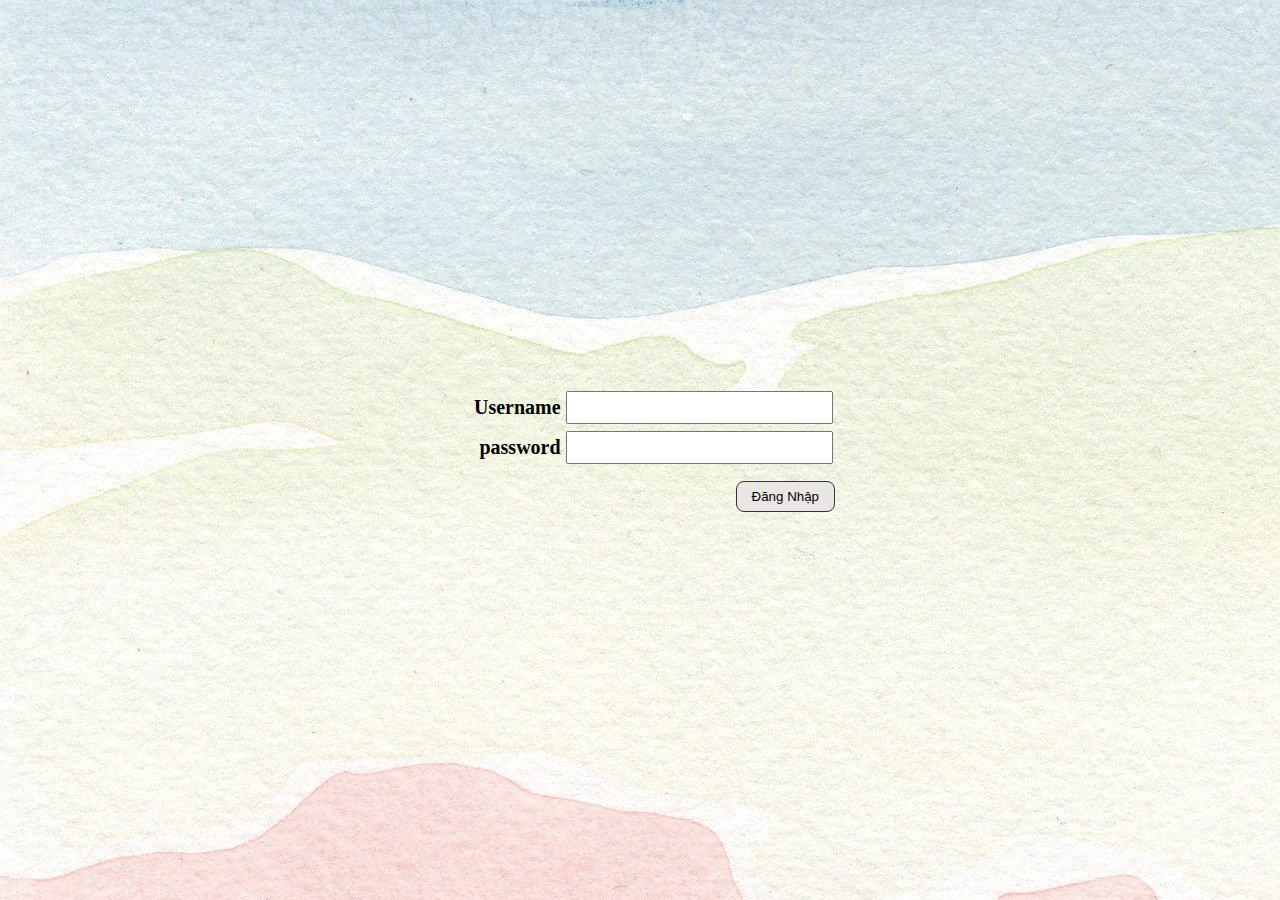
<file: index.html>
<!DOCTYPE html>
<html lang="en">
<head>
    <meta charset="UTF-8">
    <meta name="viewport" content="width=device-width, initial-scale=1.0">
    <title>Document</title>
    <link rel="stylesheet" href="./css/style.css">
</head>
<body>
    <div class="container">
        <div class="frame">
            <div class="login">
                <label for="#">Username</label>
                <input type="text" id="s1">
            </div>
            <div class="login">
                <label for="#">password</label>
                <input type="password" id="s2">
            </div>
            <div class="submit">
                <button class="sign" onclick="sign()">
                Đăng Nhập
                </button>
            </div>
            
        </div>
    </div>

    <script src="./js/main.js"></script>
</body>
</html>
</file>
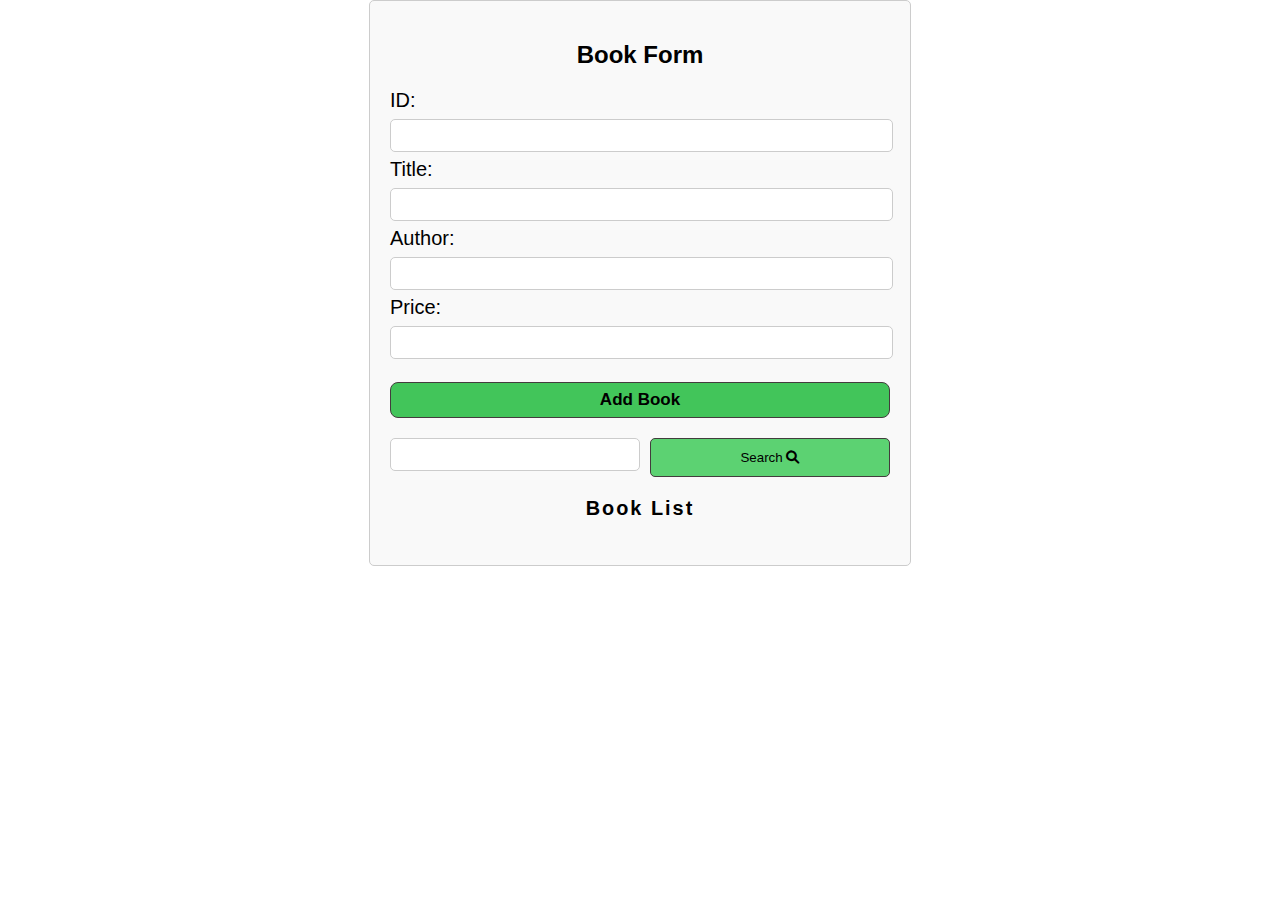
<file: bai6.html>
<!DOCTYPE html>
<html lang="en">
<head>
    <meta charset="UTF-8">
    <meta name="viewport" content="width=device-width, initial-scale=1.0">
    <title>Document</title>
    <link rel="stylesheet" href="./css/style6.css">
    <link rel="stylesheet" href="https://cdnjs.cloudflare.com/ajax/libs/font-awesome/6.0.0-beta3/css/all.min.css">
</head>
<body>
<div class="container">
    <h2 class="heading">Book Form</h2>
    <div id="bookForm">
                <label for="ID">ID:</label>
                <input type="text" id="Id">

                <label for="title">Title:</label>
                <input type="text" id="title">
                
                <label for="author">Author:</label>
                <input type="text" id="author">

                <label for="price">Price:</label>
                <input type="text" id="price">

                <div class="error" id="error"></div>
                <button class="add" id="add" onclick="addOrUpdate()">Add Book</button>
                <div class="search">
                    <input type="text" id="searchInput">
                    <button onclick="searchBook()" class="searchBtn">
                        Search <i class="fa-solid fa-magnifying-glass"></i>
                    </button>
                </div>
                <div class="bookList" id="bookList">
                    <h3>Book List</h3>
                </div>
            </div>
    </div>
    <script src="./js/main6.js"></script>
</body>
</html>
</file>
<file: css/style.css>
*{
    margin: 0;
    padding: 0;
}
body{
    background-image: url('../images/bg.jpg');
    font-family: "Times";
}
.container{
    width: 1180px;
    margin: 0 auto;
    display: flex;
    justify-content: center;
    height: 100vh;
    align-items: center;
}
.frame{
    width: 400px;
}
.login{
    display: flex;
    justify-content: center;
    margin: 7px;
}
.login label{
    display: block;
    width: 30%;
    font-size: 20px;
    text-align: right;
    padding: 5px;
    font-weight: bold;
}
.login input{
    width: 70%;
    padding: 5px;
}
.submit{
    display: flex;
    justify-content: right;
    margin: 5px;
}
button{
    padding: 7px 15px;
    background-color: #ebe6e6;
    color: black;
    border: 1px solid rgb(51, 51, 51);
    border-radius: 8px;
    margin-top: 10px;
}
</file>
<file: css/style6.css>
*{
    margin: 0;
    padding: 0;
}
body{
    font-family: Arial, sans-serif;
}
button{
    cursor: pointer;
}
.container{
    width: 500px;
    margin: 0 auto;
    background-color: #f9f9f9;
    border: 1px solid #ccc;
    border-radius: 5px;
    padding: 20px;
}
h2{
    text-align: center;
    padding: 20px;
}
label{
    display: block;
    font-size: 20px;
    margin-bottom: 7px;
}
input[type = "text"] {
    width: 97%;
    padding: 8px;
    border-radius: 5px;
    border: 1px solid #ccc;
    margin-bottom: 6px;

}
.add{
    width: 100%;
    margin: 0 auto;
    padding: 7px;
    background-color: #42c55a;
    border-radius: 8px;
    margin-top: 17px;
    font-size: 17px;
    font-weight: 550;
    border: 1px solid #433d3d;
}
.bookList{
    text-align: center;
    font-size: 17px;
    margin-top: 20px;
    font-weight: 600;
    letter-spacing: 2px;
    margin-bottom: 25px;
    
}
.container_action{
    display: flex;
    align-items: baseline;
    justify-content: space-between;
    margin: 5px;
}
.book{
    text-align: left;
    font-weight: normal;
    font-size: 15px;

}
.Delete,
.Edit{
    background-color: rgb(81, 219, 81);
    padding: 5px 22px;
    border-radius: 5px;
    border: 1px solid #433d3d;
}
.Delete{
    background-color: red;
}
h3{
    text-align: center;
}

.search{
    display: flex;
    margin-top: 20px;
    gap: 10px;
}
.searchBtn{
    width: 100%;
    background-color: #5cd272;
    border-radius: 5px;
    border: 1px solid #433d3d;
}
</file>
